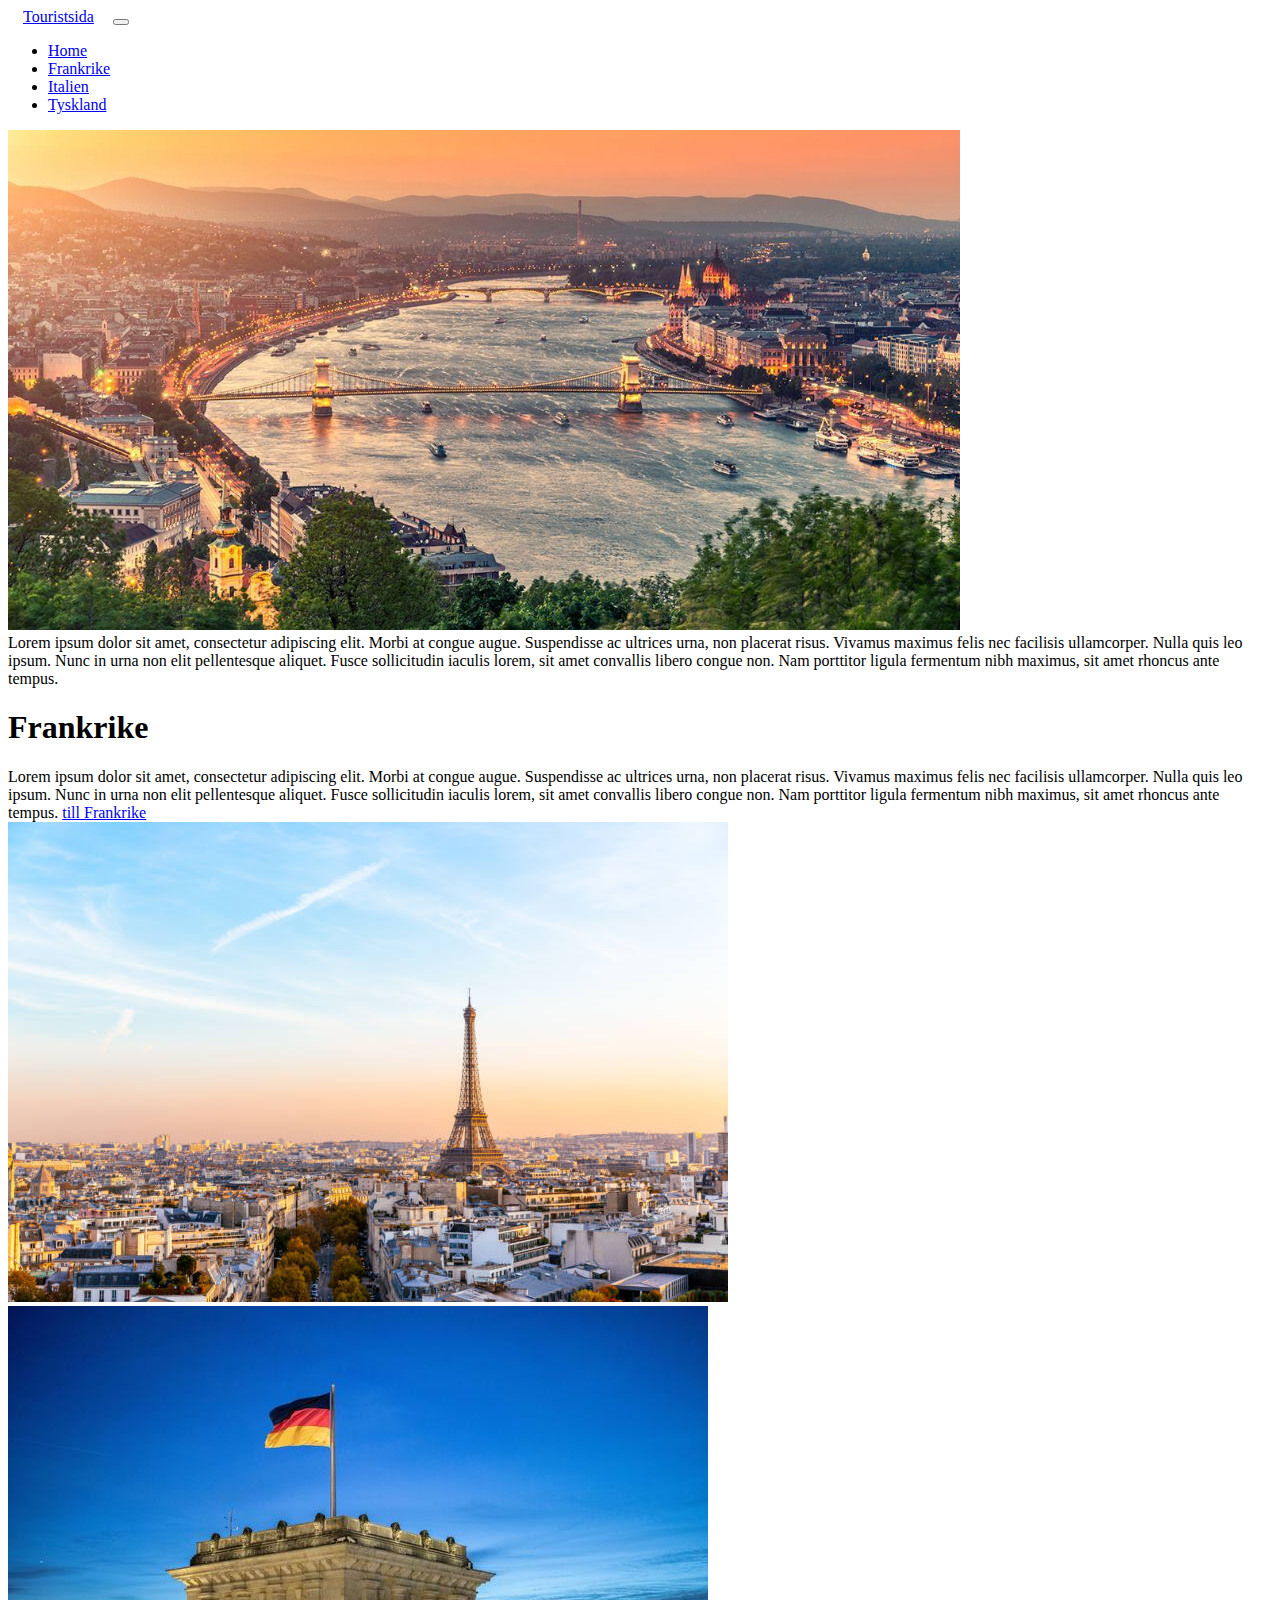
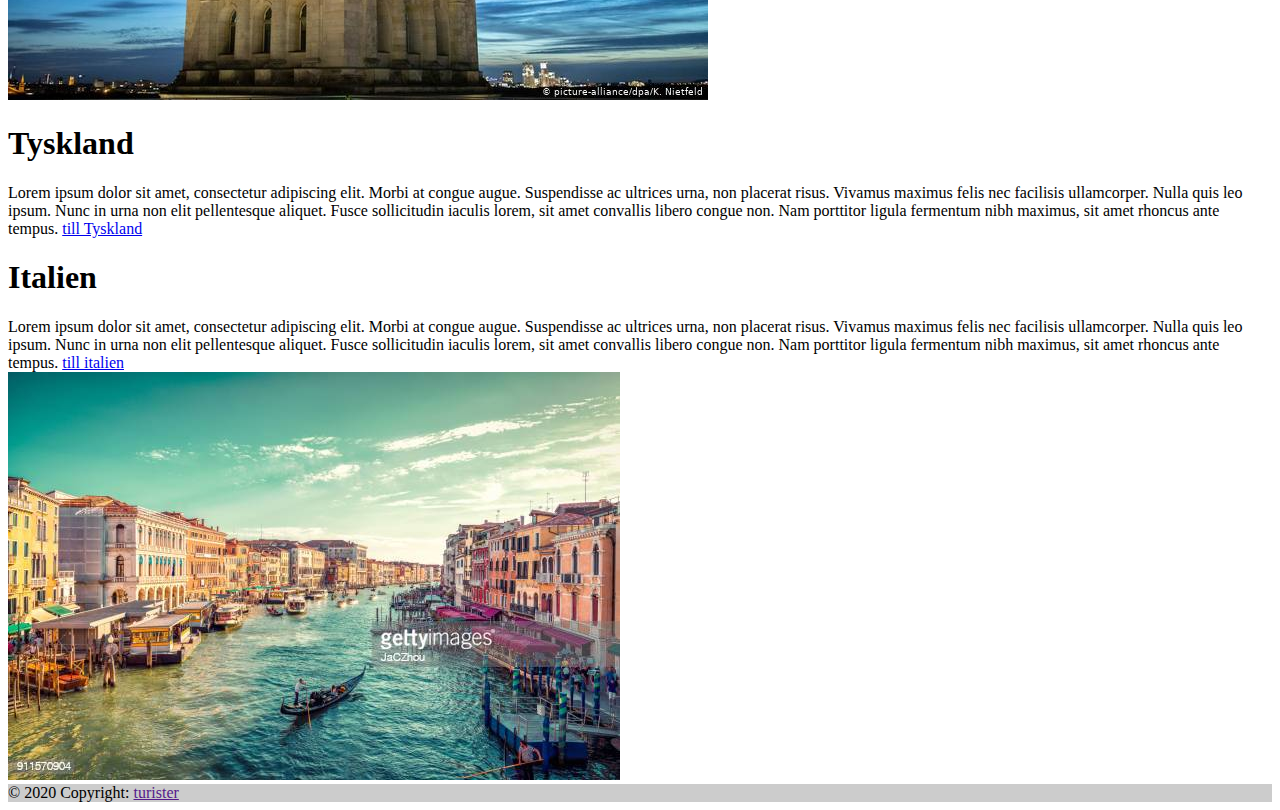
<file: index.html>
<!DOCTYPE html>
<html lang="en">

<head>
  <meta charset="UTF-8">
  <meta http-equiv="X-UA-Compatible" content="IE=edge">
  <meta name="viewport" content="width=device-width, initial-scale=1.0">
  <link href="https://cdn.jsdelivr.net/npm/bootstrap@5.0.0-beta3/dist/css/bootstrap.min.css" rel="stylesheet"
    integrity="sha384-eOJMYsd53ii+scO/bJGFsiCZc+5NDVN2yr8+0RDqr0Ql0h+rP48ckxlpbzKgwra6" crossorigin="anonymous">
  <link rel="stylesheet" href="styles/style.css">
  <title>Title</title>
</head>

<body>
  <div class="navbar"></div>
    <nav class="navbar navbar-expand-lg navbar-light bg-light">
  <a class="navbar-brand" style="padding: 15px;" href="#">Touristsida</a>
  <button class="navbar-toggler" type="button" data-toggle="collapse" data-target="#navbarNav" aria-controls="navbarNav" aria-expanded="false" aria-label="Toggle navigation">
    <span class="navbar-toggler-icon"></span>
  </button>
  <div class="collapse navbar-collapse" id="navbarNav">
    <ul class="navbar-nav">
      <li class="nav-item active">
        <a class="nav-link" href="#">Home <span class="sr-only"></span></a>
      </li>
      <li class="nav-item">
        <a class="nav-link" href="frankrike.html">Frankrike</a>
      </li>
	<li class="nav-item">
        <a class="nav-link" href="italien.html">Italien</a>
      </li>
      <li class="nav-item">
        <a class="nav-link" href="tyskland.html">Tyskland</a>
      </li>
    </ul>
  </div>
</nav>
  </div>
  <img class="col-md-12" id="max" src="images/tourist.jpg">
  <div class="text-center">Lorem ipsum dolor sit amet, consectetur adipiscing elit. Morbi at congue augue. 
    Suspendisse ac ultrices urna, non placerat risus. Vivamus maximus felis nec facilisis ullamcorper. 
    Nulla quis leo ipsum. Nunc in urna non elit pellentesque aliquet. Fusce sollicitudin iaculis lorem, sit amet convallis libero congue non. 
    Nam porttitor ligula fermentum nibh maximus, sit amet rhoncus ante tempus.</div>
    
    <div class="container">
  <div class="row">
    <div class="col">
      <h1>Frankrike</h1>
      Lorem ipsum dolor sit amet, consectetur adipiscing elit. 
      Morbi at congue augue. Suspendisse ac ultrices urna, non placerat risus. 
      Vivamus maximus felis nec facilisis ullamcorper. Nulla quis leo ipsum. 
      Nunc in urna non elit pellentesque aliquet. Fusce sollicitudin iaculis lorem, sit amet convallis libero congue non. 
      Nam porttitor ligula fermentum nibh maximus, sit amet rhoncus ante tempus.

      <a class="btn btn-primary" href="frankrike.html" role="button">till Frankrike</a>
    </div>
    <div class="col">
       <img src="images/france.jpg" class="col-md-12">
    </div>
  </div>
  <div class="container">
    <div class="row">
      <div class="col">
        <img src="images/germany.jpg" class="col-md-12">
      </div>
      <div class="col">
        <h1>Tyskland</h1>
        Lorem ipsum dolor sit amet, consectetur adipiscing elit. 
      Morbi at congue augue. Suspendisse ac ultrices urna, non placerat risus. 
      Vivamus maximus felis nec facilisis ullamcorper. Nulla quis leo ipsum. 
      Nunc in urna non elit pellentesque aliquet. Fusce sollicitudin iaculis lorem, sit amet convallis libero congue non. 
      Nam porttitor ligula fermentum nibh maximus, sit amet rhoncus ante tempus.

      <a class="btn btn-primary" href="tyskland.html" role="button">till Tyskland</a>
      </div>
    </div>
    <div class="container">
      <div class="row">
        <div class="col">
          <h1>Italien</h1>
          Lorem ipsum dolor sit amet, consectetur adipiscing elit. 
      Morbi at congue augue. Suspendisse ac ultrices urna, non placerat risus. 
      Vivamus maximus felis nec facilisis ullamcorper. Nulla quis leo ipsum. 
      Nunc in urna non elit pellentesque aliquet. Fusce sollicitudin iaculis lorem, sit amet convallis libero congue non. 
      Nam porttitor ligula fermentum nibh maximus, sit amet rhoncus ante tempus.

      <a class="btn btn-primary" href="italien.html" role="button">till italien</a>
        </div>
        <div class="col">
           <img src="images/italy.jpg" class="col-md-12">
        </div>
      </div>
  <script src="https://cdn.jsdelivr.net/npm/bootstrap@5.0.0-beta3/dist/js/bootstrap.bundle.min.js"
    integrity="sha384-JEW9xMcG8R+pH31jmWH6WWP0WintQrMb4s7ZOdauHnUtxwoG2vI5DkLtS3qm9Ekf"
    crossorigin="anonymous"></script>
  </div>    
</div>    
</body>

<footer class="bg-light text-center text-lg-start">
  <!-- Copyright -->
  <div class="text-center p-3" style="background-color: rgba(0, 0, 0, 0.2);">
    © 2020 Copyright:
    <a class="text-dark" href="">turister</a>
  
  </div>
  <!-- Copyright -->
</footer>

</html>
</file>
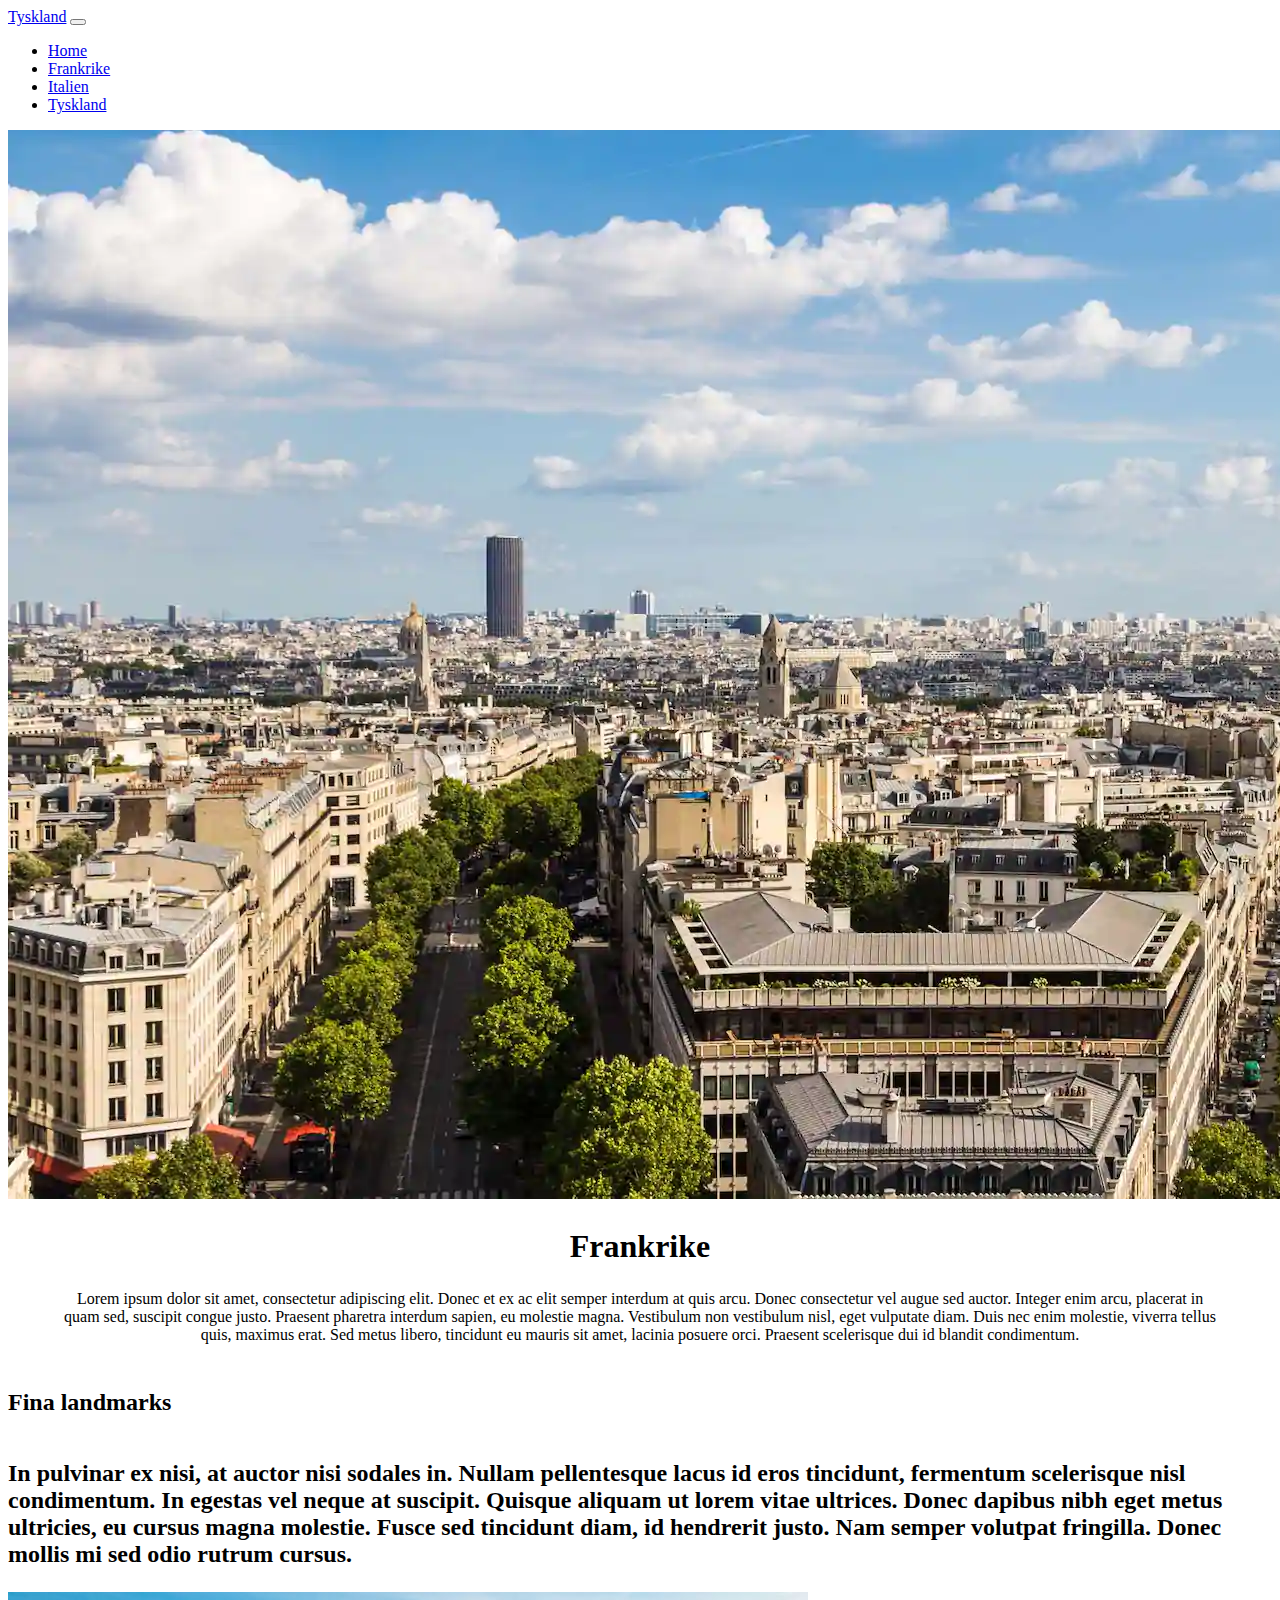
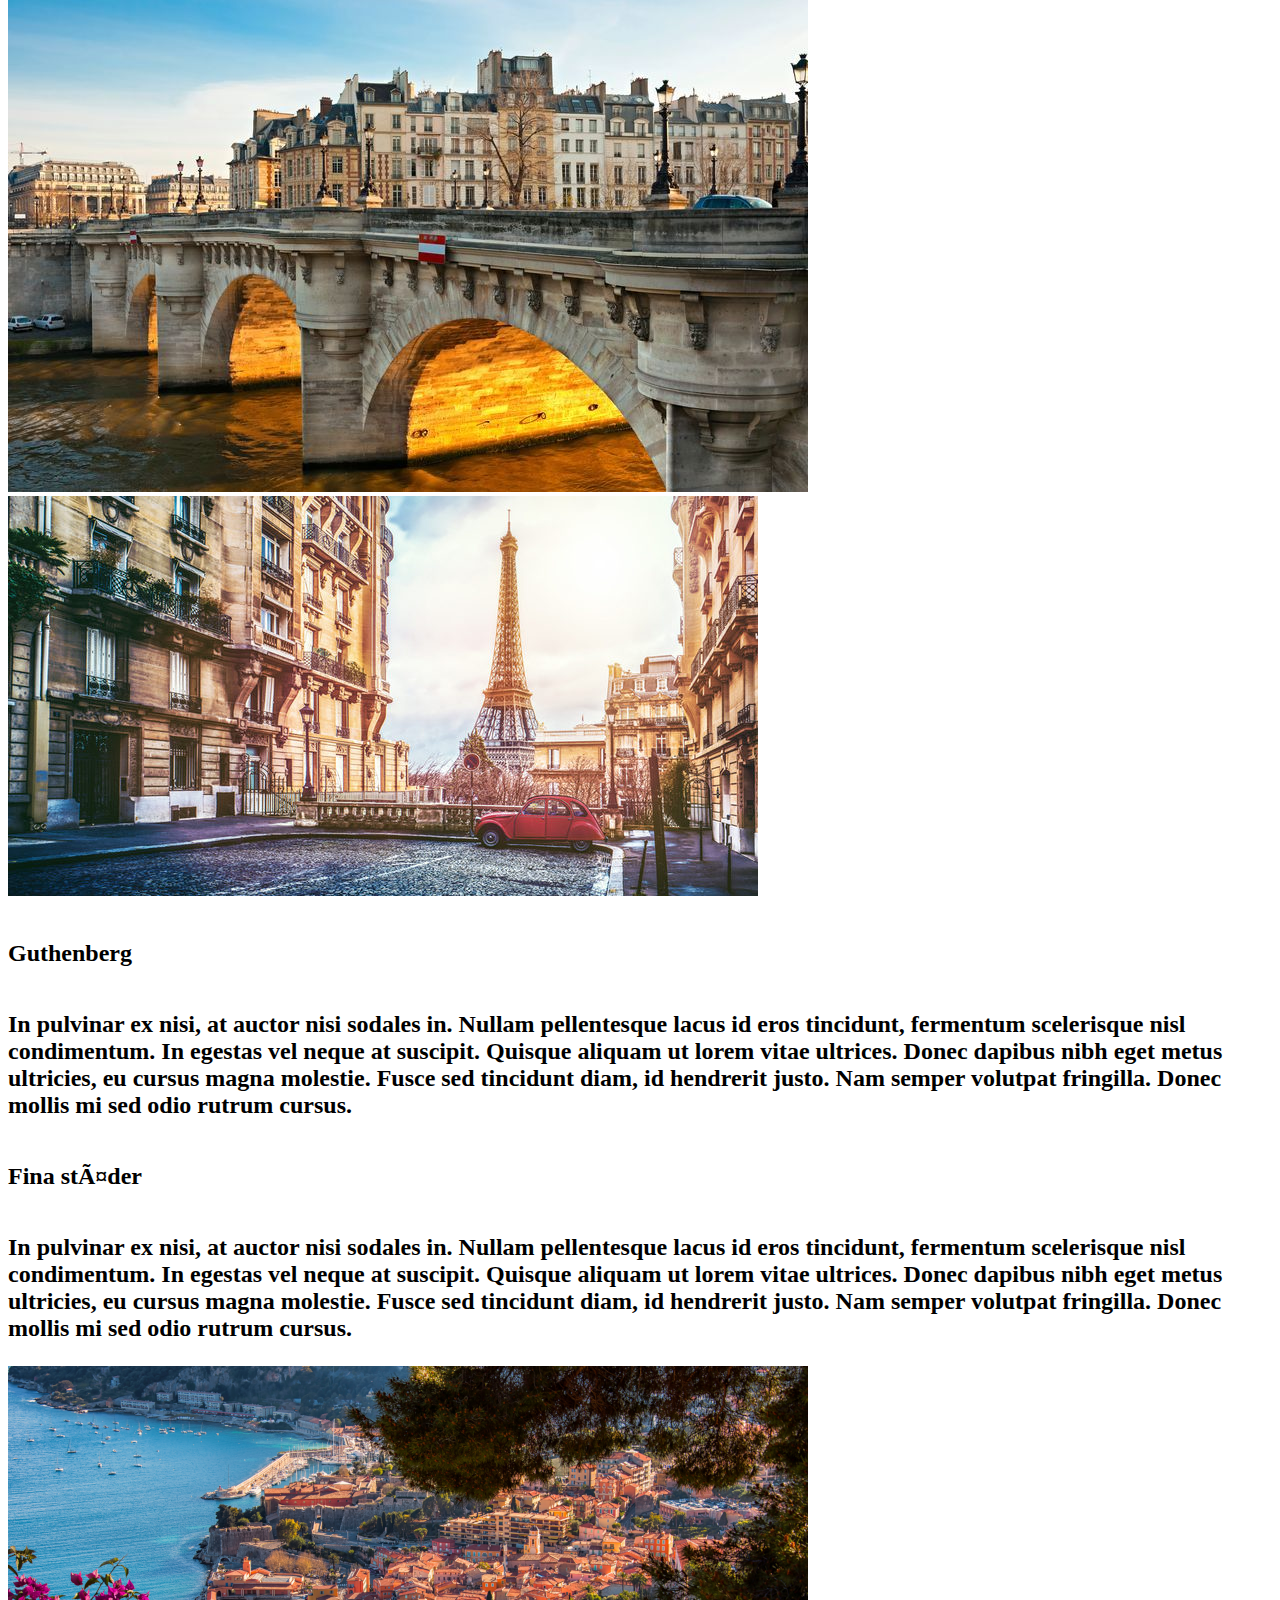
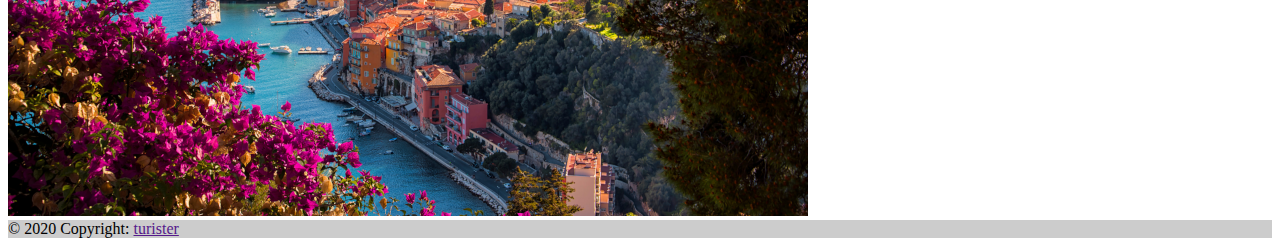
<file: frankrike.html>
<!DOCTYPE html>
<html lang="en">

<head>
  <meta charset="UTF-8">
  <meta http-equiv="X-UA-Compatible" content="IE=edge">
  <meta name="viewport" content="width=device-width, initial-scale=1.0">
  <link href="https://cdn.jsdelivr.net/npm/bootstrap@5.0.0-beta3/dist/css/bootstrap.min.css" rel="stylesheet"
    integrity="sha384-eOJMYsd53ii+scO/bJGFsiCZc+5NDVN2yr8+0RDqr0Ql0h+rP48ckxlpbzKgwra6" crossorigin="anonymous">
  <link rel="stylesheet" href="styles/style.css">
  <title>Title</title>
</head>

<body>
<nav class="navbar navbar-expand-lg navbar-light bg-light">
  <a class="navbar-brand" href="#">Tyskland</a>
  <button class="navbar-toggler" type="button" data-toggle="collapse" data-target="#navbarNav" aria-controls="navbarNav" aria-expanded="false" aria-label="Toggle navigation">
    <span class="navbar-toggler-icon"></span>
  </button>
  <div class="collapse navbar-collapse" id="navbarNav">
    <ul class="navbar-nav">
      <li class="nav-item active">
        <a class="nav-link" href="index.html">Home</a>
      </li>
      <li class="nav-item">
        <a class="nav-link" href="frankrike.html">Frankrike</a>
      </li>
	<li class="nav-item">
        <a class="nav-link" href="italien.html">Italien</a>
      </li>
      <li class="nav-item">
        <a class="nav-link" href="tyskland.html">Tyskland</a>
      </li>
    </ul>
  </div>
</nav>
  <div class="container content">
    
  </div>

  <script src="https://cdn.jsdelivr.net/npm/bootstrap@5.0.0-beta3/dist/js/bootstrap.bundle.min.js"
    integrity="sha384-JEW9xMcG8R+pH31jmWH6WWP0WintQrMb4s7ZOdauHnUtxwoG2vI5DkLtS3qm9Ekf"
    crossorigin="anonymous"></script>
	 
		<div>
		<img src="images/paris.png" class="img-fluid" alt="Responsive image">
			<h1 class="rubrik">Frankrike</h1>
				<p class="rubrik">Lorem ipsum dolor sit amet, consectetur adipiscing elit. Donec et ex ac elit semper interdum at quis arcu. Donec consectetur vel augue sed auctor. Integer enim arcu, placerat in quam sed, suscipit congue justo. Praesent pharetra interdum sapien, eu molestie magna. Vestibulum non vestibulum nisl, eget vulputate diam. Duis nec enim molestie, viverra tellus quis, maximus erat. Sed metus libero, tincidunt eu mauris sit amet, lacinia posuere orci. Praesent scelerisque dui id blandit condimentum.</p>
			</div>
		    </div>
 <div class="container">
  <div class="row">
    <div class="col">
      <h2 style="padding: 20px 0px 20px 0px;">	Fina landmarks  <h2>
	  <p class="text-center h5" >In pulvinar ex nisi, at auctor nisi sodales in. Nullam pellentesque lacus id eros tincidunt, fermentum scelerisque nisl condimentum. In egestas vel neque at suscipit. Quisque aliquam ut lorem vitae ultrices. Donec dapibus nibh eget metus ultricies, eu cursus magna molestie. Fusce sed tincidunt diam, id hendrerit justo. Nam semper volutpat fringilla. Donec mollis mi sed odio rutrum cursus. <p>
    </div>
    <div class="col">
      <img src="images/frankrike-1567286542-143077-ImageGalleryLightbox.jpg" class="col-md-12">
    </div>
  </div> 
  
  <div class="container">
  <div class="row">
    <div class="col">
       <img src="images/Paris-750x400.jpg" class="col-md-12">
    </div>
    <div class="col">
      <h2 style="padding: 20px 0px 20px 0px;">	Guthenberg  <h2>
	  <p class="text-center h5" >In pulvinar ex nisi, at auctor nisi sodales in. Nullam pellentesque lacus id eros tincidunt, fermentum scelerisque nisl condimentum. In egestas vel neque at suscipit. Quisque aliquam ut lorem vitae ultrices. Donec dapibus nibh eget metus ultricies, eu cursus magna molestie. Fusce sed tincidunt diam, id hendrerit justo. Nam semper volutpat fringilla. Donec mollis mi sed odio rutrum cursus. <p>
    </div>
  </div> 
  
  <div class="container">
  <div class="row">
    <div class="col">
       <h2 style="padding: 20px 0px 20px 0px;"> 	Fina stÃ¤der  <h2>
	  <p class="text-center h5" >In pulvinar ex nisi, at auctor nisi sodales in. Nullam pellentesque lacus id eros tincidunt, fermentum scelerisque nisl condimentum. In egestas vel neque at suscipit. Quisque aliquam ut lorem vitae ultrices. Donec dapibus nibh eget metus ultricies, eu cursus magna molestie. Fusce sed tincidunt diam, id hendrerit justo. Nam semper volutpat fringilla. Donec mollis mi sed odio rutrum cursus. <p>
    </div>
    <div class="col">
       <img src="images/generell_frankrike.png" class="col-md-12">
    </div>
  </div>
</body>
<footer class="bg-light text-center text-lg-start">
  <!-- Copyright -->
  <div class="text-center p-3" style="background-color: rgba(0, 0, 0, 0.2);">
    © 2020 Copyright:
    <a class="text-dark" href="">turister</a>
  </div>
  
  <!-- Copyright -->
</footer>

</html>
</file>
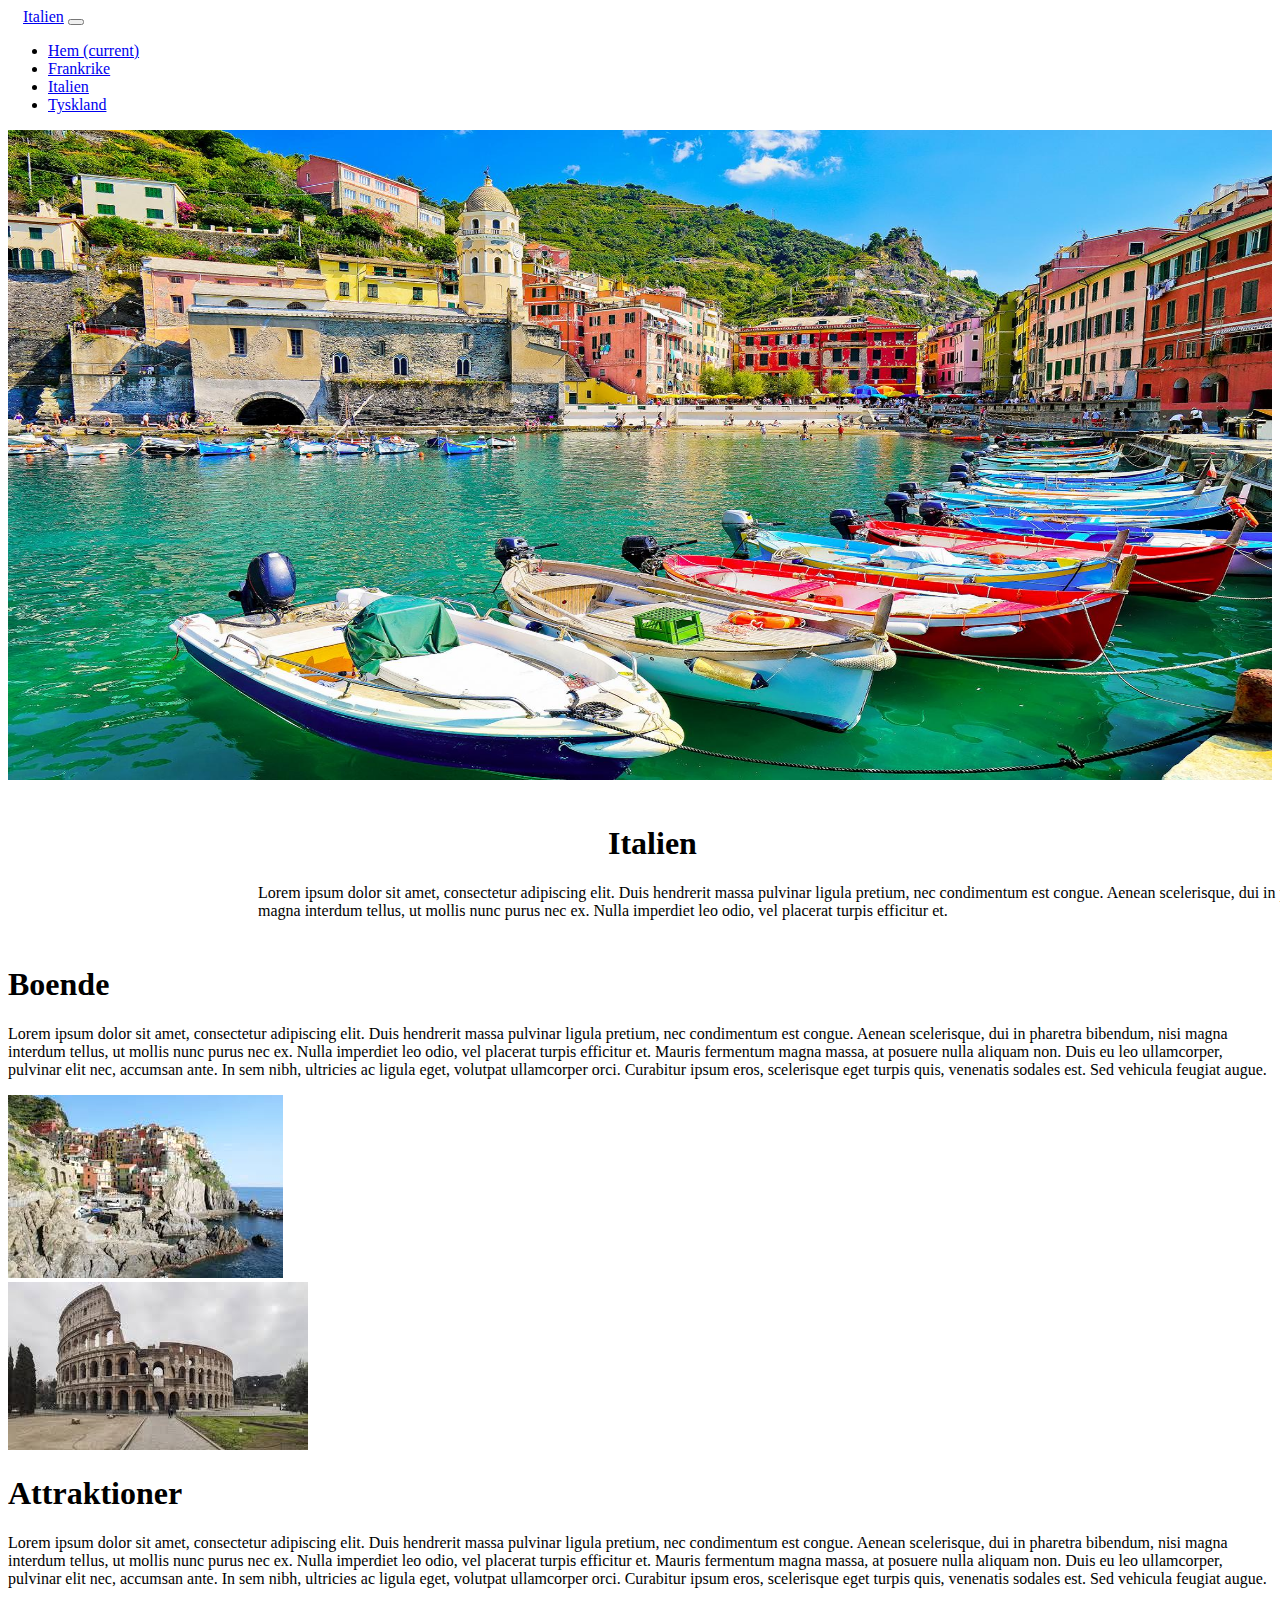
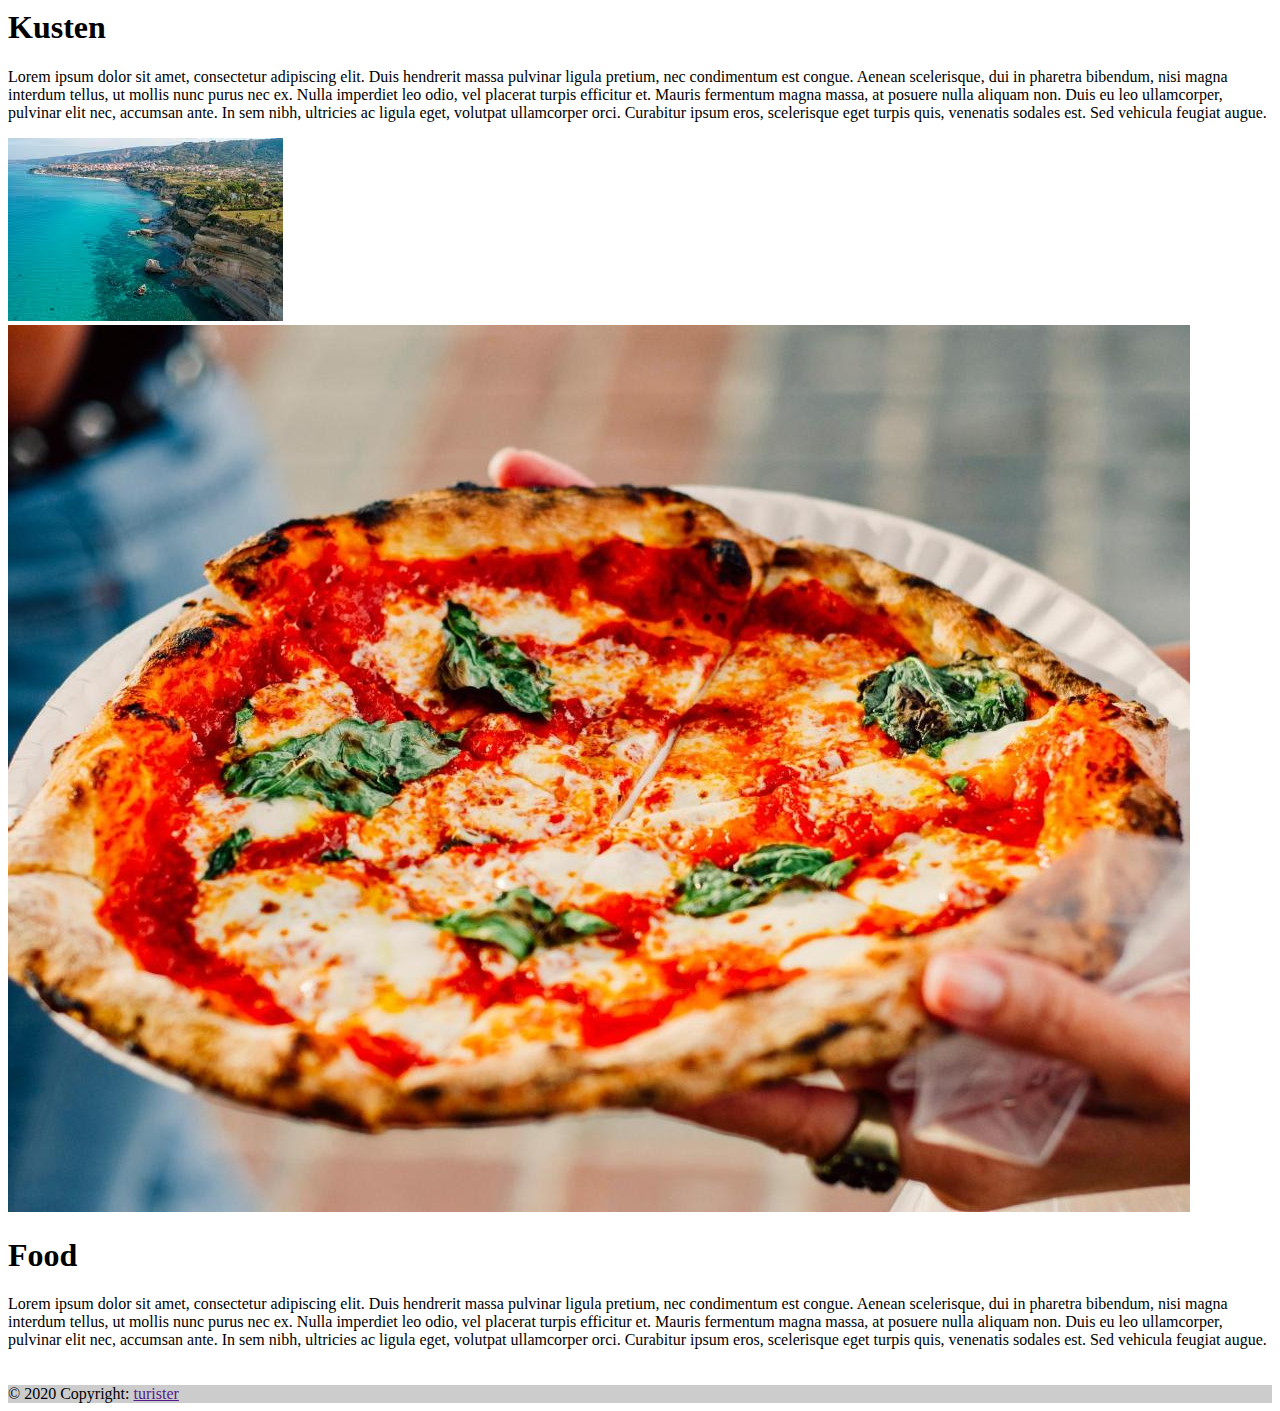
<file: italien.html>
<!DOCTYPE html>
<html lang="en">

<head>
  <meta charset="UTF-8">
  <meta http-equiv="X-UA-Compatible" content="IE=edge">
  <meta name="viewport" content="width=device-width, initial-scale=1.0">
  <link href="https://cdn.jsdelivr.net/npm/bootstrap@5.0.0-beta3/dist/css/bootstrap.min.css" rel="stylesheet"
    integrity="sha384-eOJMYsd53ii+scO/bJGFsiCZc+5NDVN2yr8+0RDqr0Ql0h+rP48ckxlpbzKgwra6" crossorigin="anonymous">
  <link rel="stylesheet" href="styles/style.css">
  <title>Tourism</title>
</head>


<body>
<nav class="navbar navbar-expand-lg navbar-light bg-light">
  <a class="navbar-brand" href="#" style="padding-left: 15px;">Italien</a>
  <button class="navbar-toggler" type="button" data-toggle="collapse" data-target="#navbarNav" aria-controls="navbarNav" aria-expanded="false" aria-label="Toggle navigation">
    <span class="navbar-toggler-icon"></span>
  </button>
  <div class="collapse navbar-collapse" id="navbarNav">
    <ul class="navbar-nav">
      <li class="nav-item active">
        <a class="nav-link" href="index.html">Hem <span class="sr-only">(current)</span></a>
      </li>
      <li class="nav-item">
        <a class="nav-link" href="frankrike.html">Frankrike</a>
      </li>
	<li class="nav-item">
        <a class="nav-link" href="#">Italien</a>
      </li>
      <li class="nav-item">
        <a class="nav-link" href="tyskland.html">Tyskland</a>
      </li>
    </ul>
  </div>
</nav>

<img src="images/header.jpg" style="width: 100%; max-height: 650px">

  <div class="container content">
    

	<div class="row">
	<h1 style="padding: 20px 0px 0px 600px;">Italien</h1>
	<p style="padding: 0px 0px 25px 250px; width: 1200px;">Lorem ipsum dolor sit amet, consectetur adipiscing elit. Duis hendrerit massa pulvinar ligula pretium, nec condimentum est congue. Aenean scelerisque, dui in pharetra bibendum, 
	nisi magna interdum tellus, ut mollis nunc purus nec ex. Nulla imperdiet leo odio, vel placerat turpis efficitur et.</p>

	</div>

  <div class="row">
    <div class="col">
      <h1>Boende</h1>
	  <p>Lorem ipsum dolor sit amet, consectetur adipiscing elit. Duis hendrerit massa pulvinar ligula pretium, nec condimentum est congue. Aenean scelerisque, dui in pharetra bibendum, nisi magna interdum tellus, ut mollis nunc purus nec ex. Nulla imperdiet leo odio, vel placerat turpis efficitur et. Mauris fermentum magna massa, at posuere nulla aliquam non. Duis eu leo ullamcorper, pulvinar elit nec, accumsan ante. In sem nibh, ultricies ac ligula eget, volutpat ullamcorper orci. 
	  Curabitur ipsum eros, scelerisque eget turpis quis, venenatis sodales est. Sed vehicula feugiat augue.</p>
    </div>
    <div class="col">
       <img src="images/italien1.jfif" class="col-md-12">
    </div>
  </div>
  
  <div class="row">
    <div class="col">
      <img src="images/italien3.jfif" class="col-md-12">
    </div>
    <div class="col">
       <h1>Attraktioner</h1>
	  <p>Lorem ipsum dolor sit amet, consectetur adipiscing elit. Duis hendrerit massa pulvinar ligula pretium, nec condimentum est congue. Aenean scelerisque, dui in pharetra bibendum, nisi magna interdum tellus, ut mollis nunc purus nec ex. Nulla imperdiet leo odio, vel placerat turpis efficitur et. Mauris fermentum magna massa, at posuere nulla aliquam non. Duis eu leo ullamcorper, pulvinar elit nec, accumsan ante. In sem nibh, ultricies ac ligula eget, volutpat ullamcorper orci. 
	  Curabitur ipsum eros, scelerisque eget turpis quis, venenatis sodales est. Sed vehicula feugiat augue.</p>
    </div>
  </div>

  <div class="row">
    <div class="col">
      <h1>Kusten</h1>
	  <p>Lorem ipsum dolor sit amet, consectetur adipiscing elit. Duis hendrerit massa pulvinar ligula pretium, nec condimentum est congue. Aenean scelerisque, dui in pharetra bibendum, nisi magna interdum tellus, ut mollis nunc purus nec ex. Nulla imperdiet leo odio, vel placerat turpis efficitur et. Mauris fermentum magna massa, at posuere nulla aliquam non. Duis eu leo ullamcorper, pulvinar elit nec, accumsan ante. In sem nibh, ultricies ac ligula eget, volutpat ullamcorper orci. 
	  Curabitur ipsum eros, scelerisque eget turpis quis, venenatis sodales est. Sed vehicula feugiat augue.</p>
    </div>
    <div class="col">
       <img src="images/italien4.jfif" class="col-md-12">
    </div>
  </div>
  
  <div class="row">
    <div class="col">
      <img src="images/italien5.jpg" class="col-md-12">
    </div>
    <div class="col">
       <h1>Food</h1>
	  <p>Lorem ipsum dolor sit amet, consectetur adipiscing elit. Duis hendrerit massa pulvinar ligula pretium, nec condimentum est congue. Aenean scelerisque, dui in pharetra bibendum, nisi magna interdum tellus, ut mollis nunc purus nec ex. Nulla imperdiet leo odio, vel placerat turpis efficitur et. Mauris fermentum magna massa, at posuere nulla aliquam non. Duis eu leo ullamcorper, pulvinar elit nec, accumsan ante. In sem nibh, ultricies ac ligula eget, volutpat ullamcorper orci. 
	  Curabitur ipsum eros, scelerisque eget turpis quis, venenatis sodales est. Sed vehicula feugiat augue.</p>
    </div>
  </div>
  
  </div>
  <script src="https://cdn.jsdelivr.net/npm/bootstrap@5.0.0-beta3/dist/js/bootstrap.bundle.min.js"
    integrity="sha384-JEW9xMcG8R+pH31jmWH6WWP0WintQrMb4s7ZOdauHnUtxwoG2vI5DkLtS3qm9Ekf"
    crossorigin="anonymous"></script>
</body>
<footer class="bg-light text-center text-lg-start" style="padding: 20px 0px 0px 0px;">
  <!-- Copyright -->
  <div class="text-center p-3" style="background-color: rgba(0, 0, 0, 0.2);">
    © 2020 Copyright:
    <a class="text-dark" href="">turister</a>
  </div>
  <!-- Copyright -->
</footer>

</html>
</file>
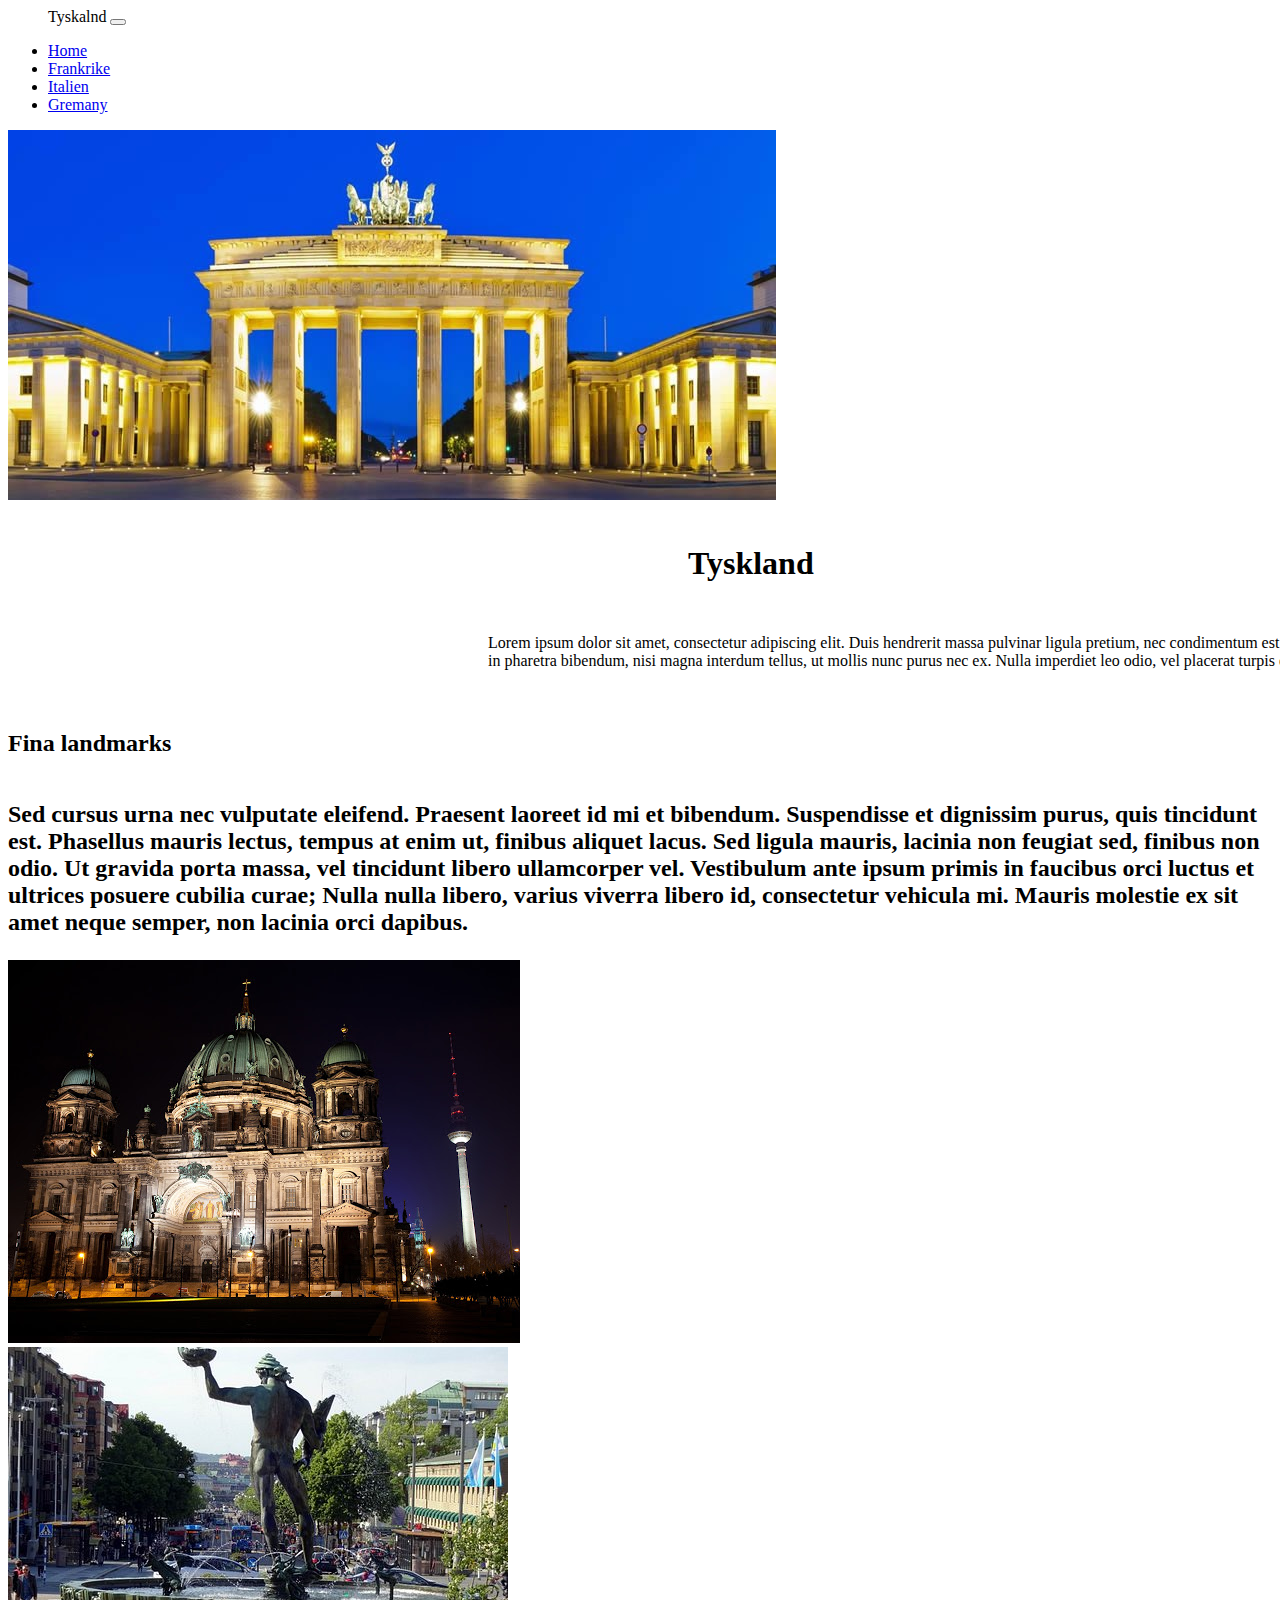
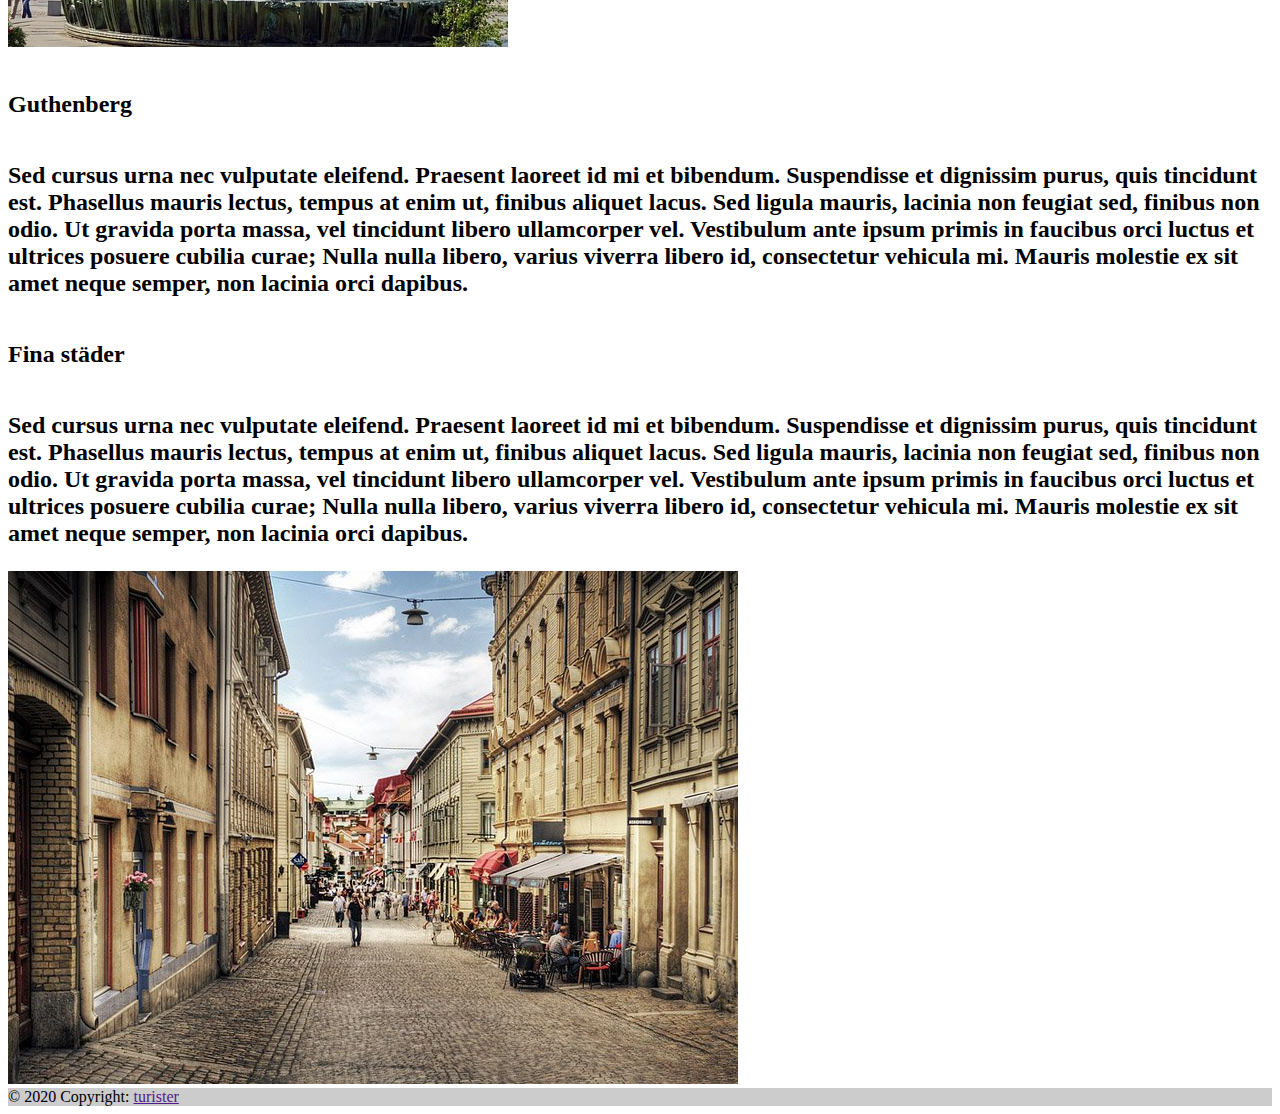
<file: tyskland.html>
<!DOCTYPE html>
<html lang="en">

<head>
  <meta charset="UTF-8">
  <meta http-equiv="X-UA-Compatible" content="IE=edge">
  <meta name="viewport" content="width=device-width, initial-scale=1.0">
  <link href="https://cdn.jsdelivr.net/npm/bootstrap@5.0.0-beta3/dist/css/bootstrap.min.css" rel="stylesheet"
    integrity="sha384-eOJMYsd53ii+scO/bJGFsiCZc+5NDVN2yr8+0RDqr0Ql0h+rP48ckxlpbzKgwra6" crossorigin="anonymous">
  <link rel="stylesheet" href="styles/style.css">
  <title>Title</title>
</head>

<body>
  
     <nav class="navbar navbar-expand-lg navbar-light bg-light">
  <a style="padding: 15px 0px 15px 40px;" class="navbar-brand">Tyskalnd</a>
  <button class="navbar-toggler" type="button" data-toggle="collapse" data-target="#navbarNav" aria-controls="navbarNav" aria-expanded="false" aria-label="Toggle navigation">
    <span class="navbar-toggler-icon"></span>
  </button>
  <div class="collapse navbar-collapse" id="navbarNav">
    <ul class="navbar-nav">
      <li class="nav-item active">
        <a class="nav-link" href="index.html">Home <span class="sr-only"></span></a>
      </li>
      <li class="nav-item">
        <a class="nav-link" href="frankrike.html">Frankrike</a>
      </li>
	<li class="nav-item">
        <a class="nav-link" href="italien.html">Italien</a>
      </li>
      <li class="nav-item">
        <a class="nav-link" href="tyskland.html">Gremany</a>
      </li>
    </ul>
  </div>
</nav>
<img src="images/tyskland1.jpg" class="col-md-12">
<div class="max-width: 250px;">
 <div class="row">
    <h1 style="padding: 20px 0px 20px 680px;">Tyskland</h1>
    <p style="padding: 10px 0px 20px 480px; width: 80%;">Lorem ipsum dolor sit amet, consectetur adipiscing elit. Duis hendrerit massa pulvinar ligula pretium, nec condimentum est congue. Aenean scelerisque, dui in pharetra bibendum, 
    nisi magna interdum tellus, ut mollis nunc purus nec ex. Nulla imperdiet leo odio, vel placerat turpis efficitur et.</p>

    </div>
 <div class="container">
  <div class="row">
    <div class="col">
      <h2 style="padding: 20px 0px 20px 0px;">	Fina landmarks  <h2>
	  <p class="text-center h5" >Sed cursus urna nec vulputate eleifend. Praesent laoreet id mi et bibendum. Suspendisse et dignissim purus, quis tincidunt est. Phasellus mauris lectus, tempus at enim ut, finibus aliquet lacus. Sed ligula mauris, lacinia non feugiat sed, finibus non odio. Ut gravida porta massa, vel tincidunt libero ullamcorper vel. Vestibulum ante ipsum primis in faucibus orci luctus et ultrices posuere cubilia curae; Nulla nulla libero, varius viverra libero id, consectetur vehicula mi. Mauris molestie ex sit amet neque semper, non lacinia orci dapibus. <p>
    </div>
    <div class="col">
      <img src="images/tyskland2.jpg" class="col-md-12">
    </div>
  </div> 
  
  <div class="container">
  <div class="row">
    <div class="col">
       <img src="images/tyskalnd3.jpg" class="col-md-12">
    </div>
    <div class="col">
      <h2 style="padding: 20px 0px 20px 0px;">	Guthenberg  <h2>
	  <p class="text-center h5" >Sed cursus urna nec vulputate eleifend. Praesent laoreet id mi et bibendum. Suspendisse et dignissim purus, quis tincidunt est. Phasellus mauris lectus, tempus at enim ut, finibus aliquet lacus. Sed ligula mauris, lacinia non feugiat sed, finibus non odio. Ut gravida porta massa, vel tincidunt libero ullamcorper vel. Vestibulum ante ipsum primis in faucibus orci luctus et ultrices posuere cubilia curae; Nulla nulla libero, varius viverra libero id, consectetur vehicula mi. Mauris molestie ex sit amet neque semper, non lacinia orci dapibus. <p>
    </div>
  </div> 
  
  <div class="container">
  <div class="row">
    <div class="col">
       <h2 style="padding: 20px 0px 20px 0px;"> 	Fina städer  <h2>
	  <p class="text-center h5" >Sed cursus urna nec vulputate eleifend. Praesent laoreet id mi et bibendum. Suspendisse et dignissim purus, quis tincidunt est. Phasellus mauris lectus, tempus at enim ut, finibus aliquet lacus. Sed ligula mauris, lacinia non feugiat sed, finibus non odio. Ut gravida porta massa, vel tincidunt libero ullamcorper vel. Vestibulum ante ipsum primis in faucibus orci luctus et ultrices posuere cubilia curae; Nulla nulla libero, varius viverra libero id, consectetur vehicula mi. Mauris molestie ex sit amet neque semper, non lacinia orci dapibus. <p>
    </div>
    <div class="col">
       <img src="images/tyskland4.jpg" class="col-md-12">
    </div>
  </div>


  <script src="https://cdn.jsdelivr.net/npm/bootstrap@5.0.0-beta3/dist/js/bootstrap.bundle.min.js"
    integrity="sha384-JEW9xMcG8R+pH31jmWH6WWP0WintQrMb4s7ZOdauHnUtxwoG2vI5DkLtS3qm9Ekf"
    crossorigin="anonymous"></script>
</body>
<footer class="bg-light text-center text-lg-start">
  <!-- Copyright -->
  <div class="text-center p-3" style="background-color: rgba(0, 0, 0, 0.2);">
    © 2020 Copyright:
    <a class="text-dark" href="">turister</a>
  </div>
  <!-- Copyright -->
</footer>

</html>
</file>
<file: styles/style.css>
.content {
  margin-top: 1rem;
}

.hero-image {
  max-height: 400px;
  width: 100%;
  object-fit: cover;
  margin-bottom: 1rem;
}

.toptext{
  Margin: 100;
  padding: 100;
}


#max{
  max-height: 500px;
}


.rubrik {
	text-align: center;
	margin-left: 50px;
	margin-right: 50px;
	margin-bottom: 25px;
	margin-top: 25px;
	
}
</file>
